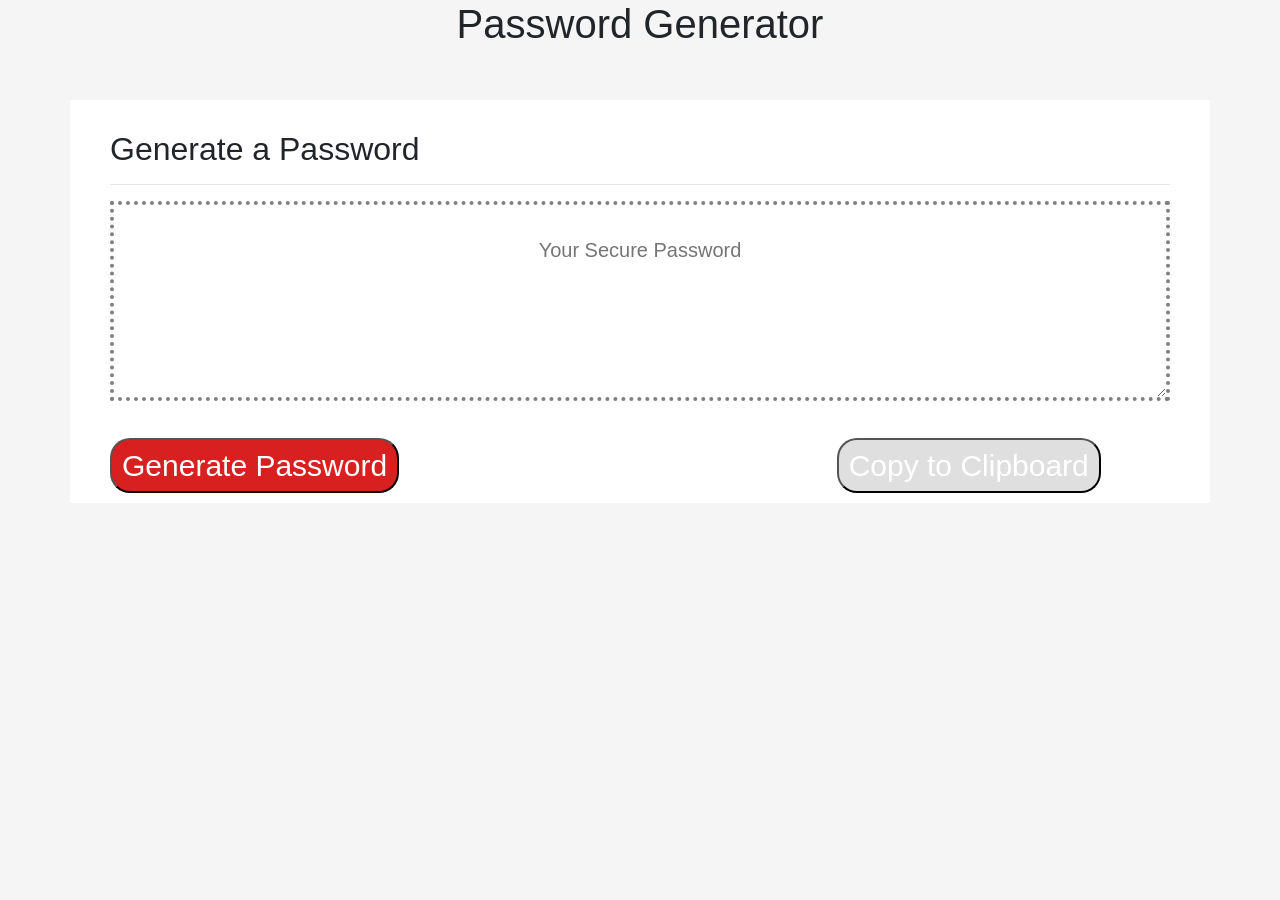
<file: index.html>
<!DOCTYPE html>
<html lang="en">
  <head>
    <meta charset="UTF-8" />
    <meta name="viewport" content="width=device-width, initial-scale=1.0" />
    <meta http-equiv="X-UA-Compatible" content="ie=edge" />
    <link rel="stylesheet" href="https://stackpath.bootstrapcdn.com/bootstrap/4.3.1/css/bootstrap.min.css" integrity="sha384-ggOyR0iXCbMQv3Xipma34MD+dH/1fQ784/j6cY/iJTQUOhcWr7x9JvoRxT2MZw1T" crossorigin="anonymous">
    <link href="assets/style.css" rel="stylesheet" type="text/css">

  <title>Password Generator</title>
  </head>
<body>
    <header id="header">
      <h1>Password Generator</h1>
    </header>
    <div id="div" class="container">
    <h2>Generate a Password</h2>
    <hr>
    <div class="row">
        <div class="col">
      <textarea
      readonly
      id="password"
      placeholder="Your Secure Password"></textarea>
    </textarea>
    </div>
    </div>
    <div class=row>
      <div class="col-lg-4 col-md-4 col-sm-4">
    <button onclick="generatePassword()" id="generate">Generate Password</button>
  </div>
  <div class="col-lg-4 col-md-4 col-sm-4"></div>
  <div class="col-lg-4 col-md-4 col-sm-4">
    <button onclick="copyPassword()" id="copy">
      Copy to Clipboard
    </button>
  </div>
  </div>
  </div>
  
  <script src="https://code.jquery.com/jquery-3.3.1.slim.min.js" integrity="sha384-q8i/X+965DzO0rT7abK41JStQIAqVgRVzpbzo5smXKp4YfRvH+8abtTE1Pi6jizo" crossorigin="anonymous"></script>
  <script src="https://cdnjs.cloudflare.com/ajax/libs/popper.js/1.14.7/umd/popper.min.js" integrity="sha384-UO2eT0CpHqdSJQ6hJty5KVphtPhzWj9WO1clHTMGa3JDZwrnQq4sF86dIHNDz0W1" crossorigin="anonymous"></script>
  <script src="https://stackpath.bootstrapcdn.com/bootstrap/4.3.1/js/bootstrap.min.js" integrity="sha384-JjSmVgyd0p3pXB1rRibZUAYoIIy6OrQ6VrjIEaFf/nJGzIxFDsf4x0xIM+B07jRM" crossorigin="anonymous"></script>
  <script rel="text/jacvascipt" src="script.js"></script>
  </body>

</html>
</file>
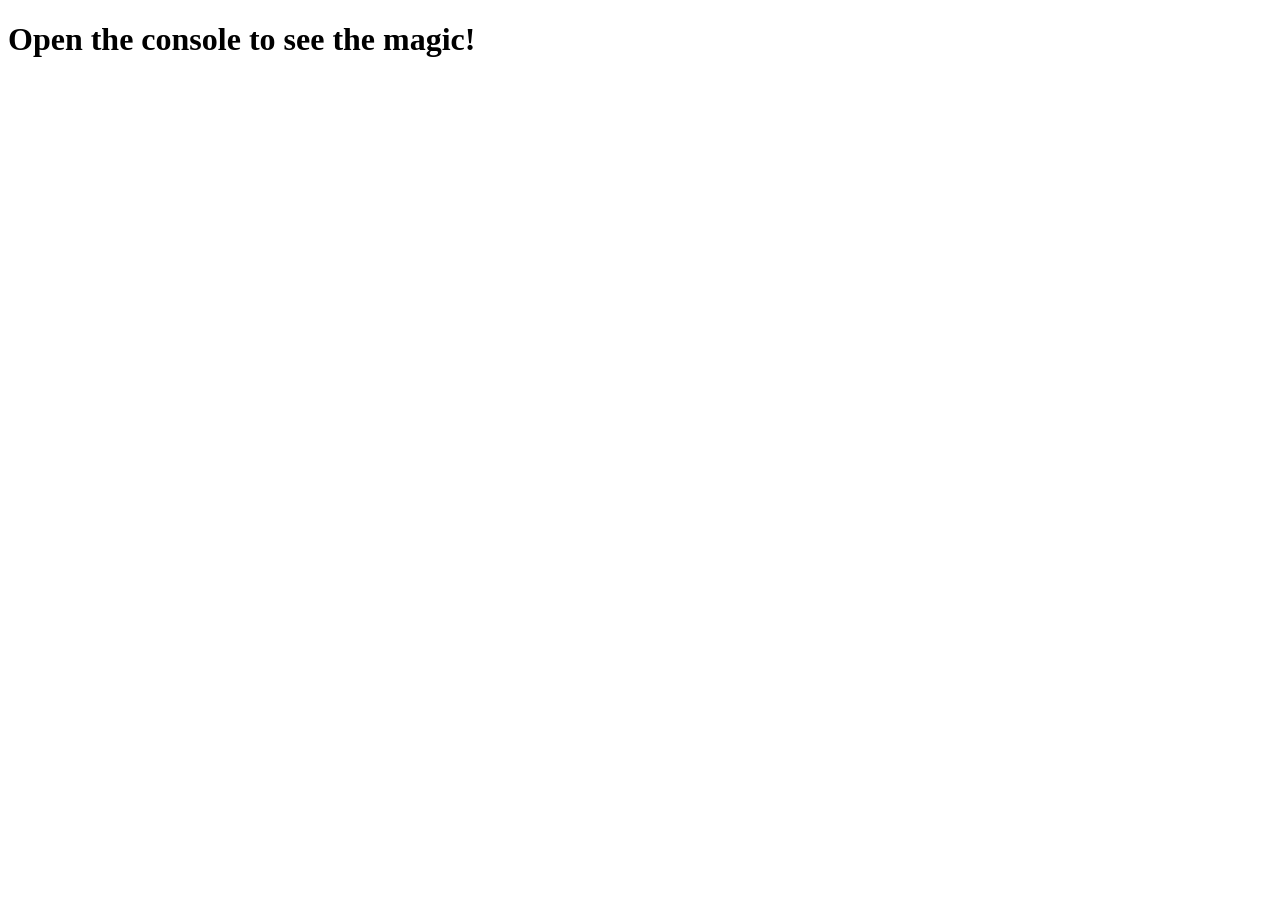
<file: practice.html>
<!DOCTYPE html>
<html lang="en">
  <head>
    <meta charset="UTF-8">
    <title>Window Scope</title>
  </head>
  <body>
    <h1>Open the console to see the magic!</h1>

    <script>
      // Inspect this object in Chrome's dev tools. Notice anything familiar?
      console.log(window);

      // We can access many properties and methods from this window object
      console.log(window.screen.width);
      console.log(window.location.href);

      // Some methods we've already used; we just don't necessarily have to write "window"
      // window.alert("Hello");

      function firstFunction() {
        // The window object is global, so it can be read from within any function
        console.log(window.screen.width);
      }

      firstFunction();

      function secondFunction(window) {
        // But in this case, our parameter has the same name as a global variable, so it will take priority
        // Maybe we shouldn't be naming our parameters "window..."
        console.log(window);
      }

      secondFunction("Hello");

      // The same rule applies to our own variables
      var food = "Pizza";
      var drink = "Water";

      function thirdFunction(drink) {
        // Variable "food" is global and is available to this function
        console.log(food);

        // Variable "drink" is also global but was "shadowed" by our parameter
        console.log(drink);
      }

      thirdFunction("Orange Juice");
    </script>
  </body>
</html>
</file>
<file: assets/style.css>
#header{
    text-align: center;
    margin:auto;
    height: 100px;
}
body{
    background-color:whitesmoke;
}

#div{
    background-color: white;
    padding-top:30px;
    padding-left:40px;
    padding-right:40px;
}
#password{
    width: 100%;
    height: 200px;
    text-align: center;
    border: dotted 4px grey;
    padding-top:30px;
    font-size:20px;
    color:grey;
}

#generate{
    border-radius: 20px;
    background-color: #D82020;
    color:white;
    font-size: 30px;
    padding:3px 10px 3px 10px;
    margin-top:30px;
    margin-bottom:10px;
}

#copy{
    border-radius: 20px;
    background-color: #DFDFDF;
    color:white;
    font-size: 30px;
    padding:3px 10px 3px 10px;
    margin-top:30px;
    margin-bottom:10px;
}
</file>
